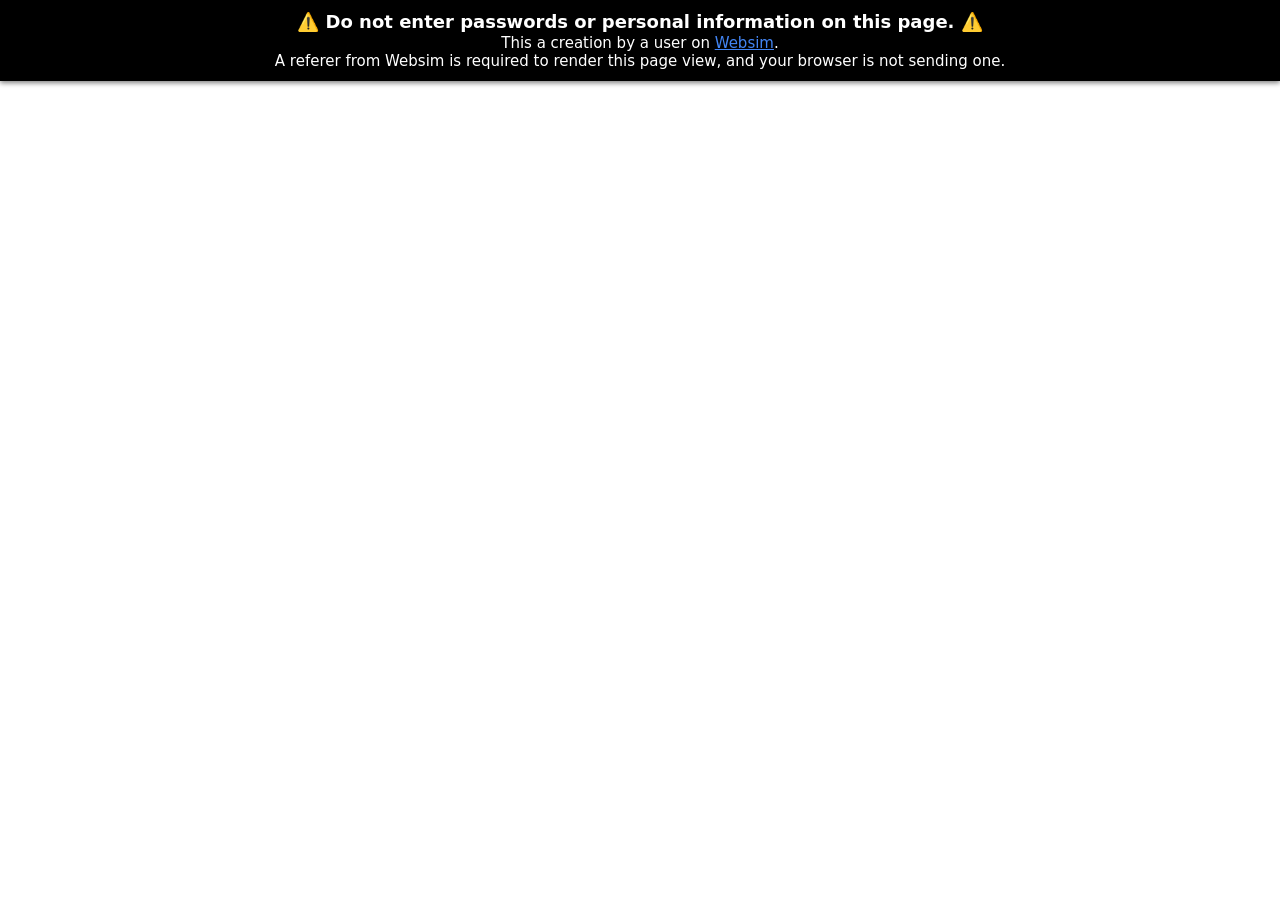
<file: parent-example.html>
<html lang="en">
  <head>
    <meta charset="UTF-8" />

    <meta charset="utf-8" />
    <link rel="canonical" href="https://websim.com/@api/3d-grid-mmorpg-world-5" />
    <meta name="viewport" content="width=device-width, initial-scale=1" />

    <title>3D Grid MMORPG World</title>

    <style>
      html {
        font-size: 15px;
      }
      html,
      body {
        margin: 0;
        padding: 0;
        min-height: 100%;
        height: 100%;
        display: flex;
        flex-direction: column;
      }
      .warning {
        background: black;
        box-shadow: 0 2px 5px rgba(0, 0, 0, 0.5);
        padding: 0.75em;
        color: white;
        text-align: center;
        font-family: -apple-system, BlinkMacSystemFont, "Segoe UI (Custom)",
          Roboto, "Helvetica Neue", "Open Sans (Custom)", system-ui, sans-serif,
          "Apple Color Emoji", "Segoe UI Emoji";
        line-height: 1.2;
        font-size: 1rem;
        position: relative;
        z-index: 2;
      }
      .warning span {
        font-family: initial;
      }
      .warning h1 {
        font-size: 1.2rem;
        margin: 0;
      }
      .warning a {
        color: rgb(66 133 244);
      }
      .iframe-wrap {
        -webkit-box-flex: 1;
        -webkit-flex: 1 1 auto;
            -ms-flex: 1 1 auto;
                flex: 1 1 auto;
        height: 100%;
        position: relative;
        overflow: auto;
        -webkit-overflow-scrolling: touch;
      }
      .iframe {
        position: absolute;
        top: 0;
        left: 0;
        border: 0;
        display: block;
        width: 100%;
        height: 100%;
      }
      @media (max-width: 550px) {
        @supports (height: 100svh) {
          .iframe {
            height: calc(100svh - var(--cp-header-height-small));
          }
        }
      }
    </style>
  </head>

  <body class="">
    <div class="warning">
      <h1>
        <span>⚠️</span> Do not enter passwords or personal information on this
        page. <span>⚠️</span>
      </h1>
      This a creation by a user on
      <a href="https://websim.com/p/kg6axgfner3ch9xxrd_w/2">Websim</a>.
      <br />
      A referer from Websim is required to render this page view, and your
      browser is not sending one.
      <br />
    </div>

    <div class="result-iframe-wrap" role="main">
      <iframe
        name="contentWindow"
        allow="accelerometer *; bluetooth *; camera *; encrypted-media *; display-capture *; geolocation *; gyroscope *; microphone *; midi *; clipboard-read *; clipboard-write *; serial *; xr-spatial-tracking *; fullscreen *; payment *"
        class="iframe"
        src="https://kg6axgfner3ch9xxrd_w.c.websim.com/parent-example.html?v=2&t=1774576222828"
      ></iframe>
    </div>
  </body>
</html>
</file>
